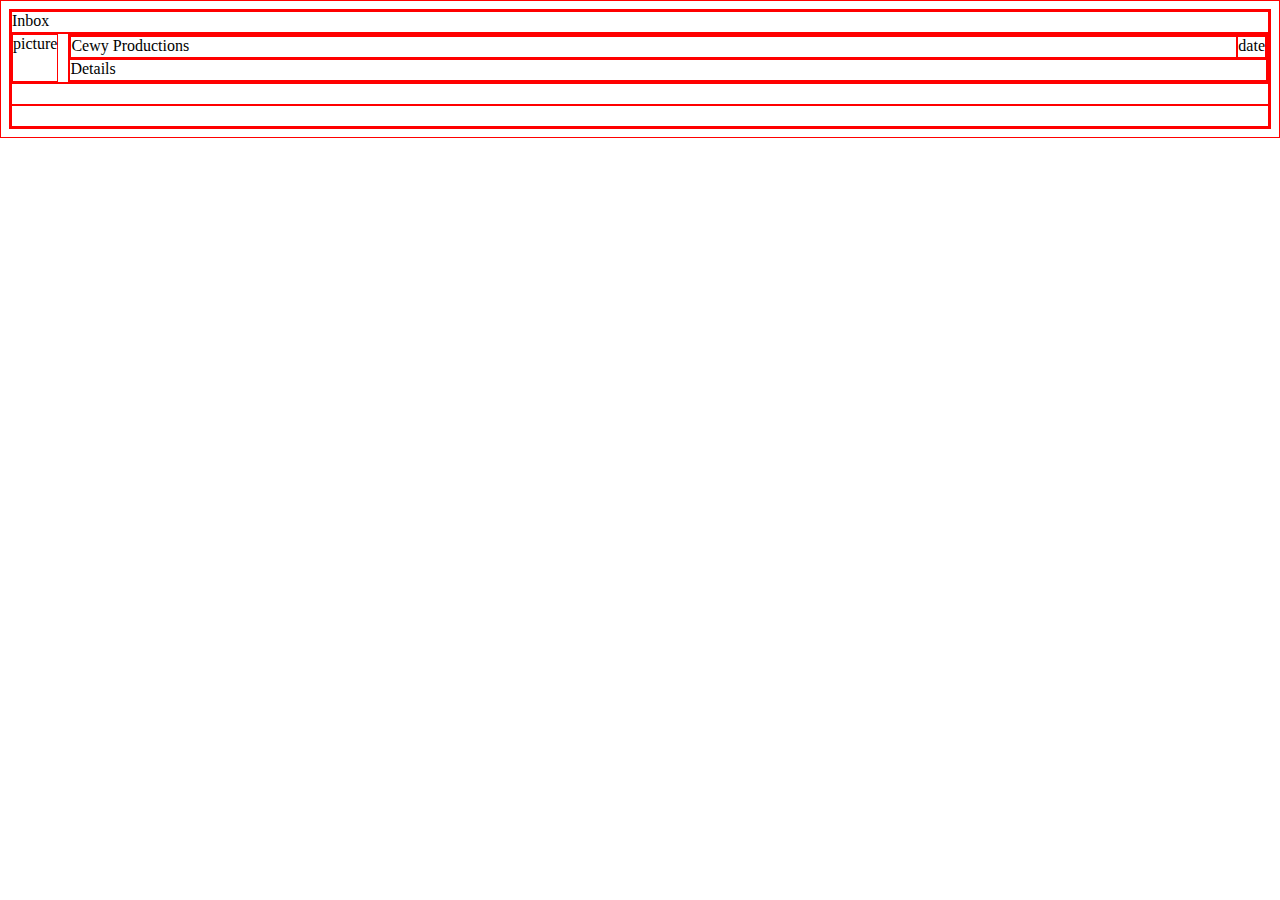
<file: flexbox.html>
<!DOCTYPE html>
<html lang="en">
<head>
  <meta charset="UTF-8">
  <meta name="viewport" content="width=device-width, initial-scale=1.0">
  <title>Document</title>

  <style>
    *{
      border: 1px solid red;
    }
    div{
      min-height: 20px;
      min-width: 20px;
    }

    .bigbox {
      display: flex;
      flex-direction: column;
    }

    .fourbox2 {
      display: flex;
      gap: 10px;
      justify-content: center;
    }
    .description{
      flex-grow: 1;
    }

    .title {
      display:flex;
    }
    .titlename{
      flex-grow: 1;
    }
  </style>
</head>
<body>
  <div class="bigbox">
    <div class="fourbox">Inbox</div>
    <div class="fourbox2">
      <div>picture</div>
      <div class="description">
        <div class="title">
          <div class="titlename">Cewy Productions</div>
            <div>date</div>
          
        </div>
        <div class="details"> Details
          <!-- <h1>Some text here</h1>
          <p>This is paragraph</p> -->
        </div>
      </div>
    </div>
    <div class="fourbox"></div>
    <div class="fourbox"></div>
  </div>
</body>
</html>
</file>
